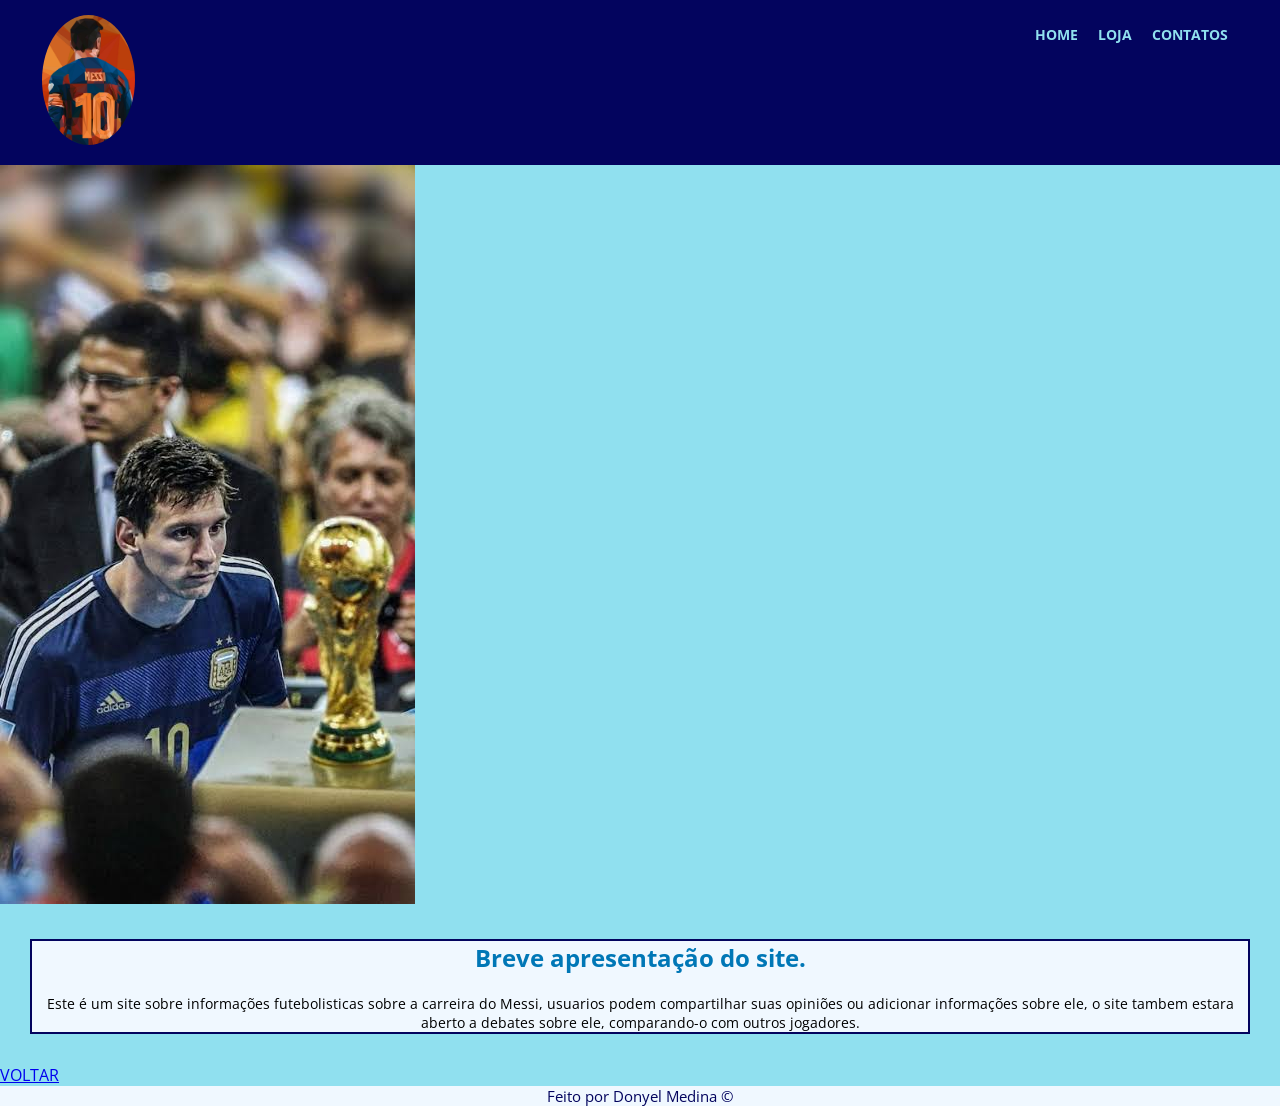
<file: noticia01.html>
<!DOCTYPE html>
<html lang="pt-br">

<head>
    <meta charset="UTF-8">
    <meta http-equiv="X-UA-Compatible" content="IE=edge">
    <meta name="viewport" content="width=device-width, initial-scale=1.0">
    <title>Messi</title>
    <link rel="stylesheet" href="style.css">
</head>

<body>
    <header>
        <div>
            <img class="logo" src="159320.jpg" alt="O melhor da história">
        </div>
        <div>
            <ul class="menu">
                <a href="#">
                    <li>Home</li>
                </a>
                <a href="#">
                    <li>Loja</li>
                </a>
                <a href="#">
                    <li>Contatos</li>
                </a>
            </ul>
        </div>
    </header>
</body>
<main>
    <img class="images.jpeg" src="images.jpeg"
        alt="Messi olhando para a copa do mundo depois de perder em 2014 contra a Alemanha">
    <div class="conteudo">
        <h3 class="conteudo-titulo"> Breve apresentação do site. </h3>
        <p class="conteudo-apresentação">Este é um site sobre informações futebolisticas sobre a carreira do Messi,
            usuarios
            podem compartilhar suas opiniões ou adicionar informações sobre ele, o site tambem estara aberto a debates
            sobre
            ele, comparando-o com outros jogadores.

        </p>
    </div>

    <a href="/index.html">VOLTAR</a>

</main>
<footer>Feito por Donyel Medina ©</footer>
</body>

</html>
</file>
<file: style.css>
@import url('https://fonts.googleapis.com/css2?family=Open+Sans:ital,wght@0,300..800;1,300..800&family=Passero+One&display=swap');

*{
    margin: 0;
    padding: 0;
}

:root {
    --deep-twilight: #03045eff;
    --bright-teal-blue: #0077b6ff;
    --turquoise-surf: #00b4d8ff;
    --frosted-blue: #90e0efff;
    --titulo: "Open Sans", sans-serif;
    --texto: "Passero One", sans-serif;
}
body{
    background: var(--frosted-blue);
    font-family: var(--titulo);
}
header{
    background-color: var(--deep-twilight);
    display: flex;
    justify-content: space-around;
    color: var(--turquoise-surf);
    padding: 15px;  
}
.logo{
    width: 10%;
    border-radius: 100%;
}
.menu{
    display: flex;
    list-style: none;
    gap: 20px;
    margin: 10px;
    color: var(--bright-teal-blue);
    text-transform: uppercase;
    font-size: 14px;
}
.menu a{
    text-decoration: none;
    color: var(--frosted-blue);
    font-weight: bold;
}
.menu a:hover{
    color: var(--turquoise-surf);
    transition: 1s;
}
.noticias{
    margin: 20px 150px;
    display: grid;
    grid-template-columns: repeat(3,mimax(0, 1fr));
    gap: 20px;
}
.card{
    border: 2px solid var(--deep-twilight);
    padding: 20 px;
    text-align: center;
}
footer{
    background-color: aliceblue;
    color: var(--deep-twilight);
    font-family: var(--titulo);
    font-size: 15px;
    text-align: center;
}

/* noticias */
.img-jpeg{
   width: 100%;
   height: 10%;
}
.conteudo{
    margin: 30px;
    border: 2px solid var(--deep-twilight);
    padding: center;
    background-color: aliceblue;
    text-align: center;
}
.conteudo-titulo{
    font-family: var(--bright-teal-blue);
    font-size: 24px;
    padding-bottom: 20px;
    color: var(--bright-teal-blue);
}
.conteudo-apresentação{
    font-family: var(--frosted-blue);
    font-size: 14px;
}
</file>
